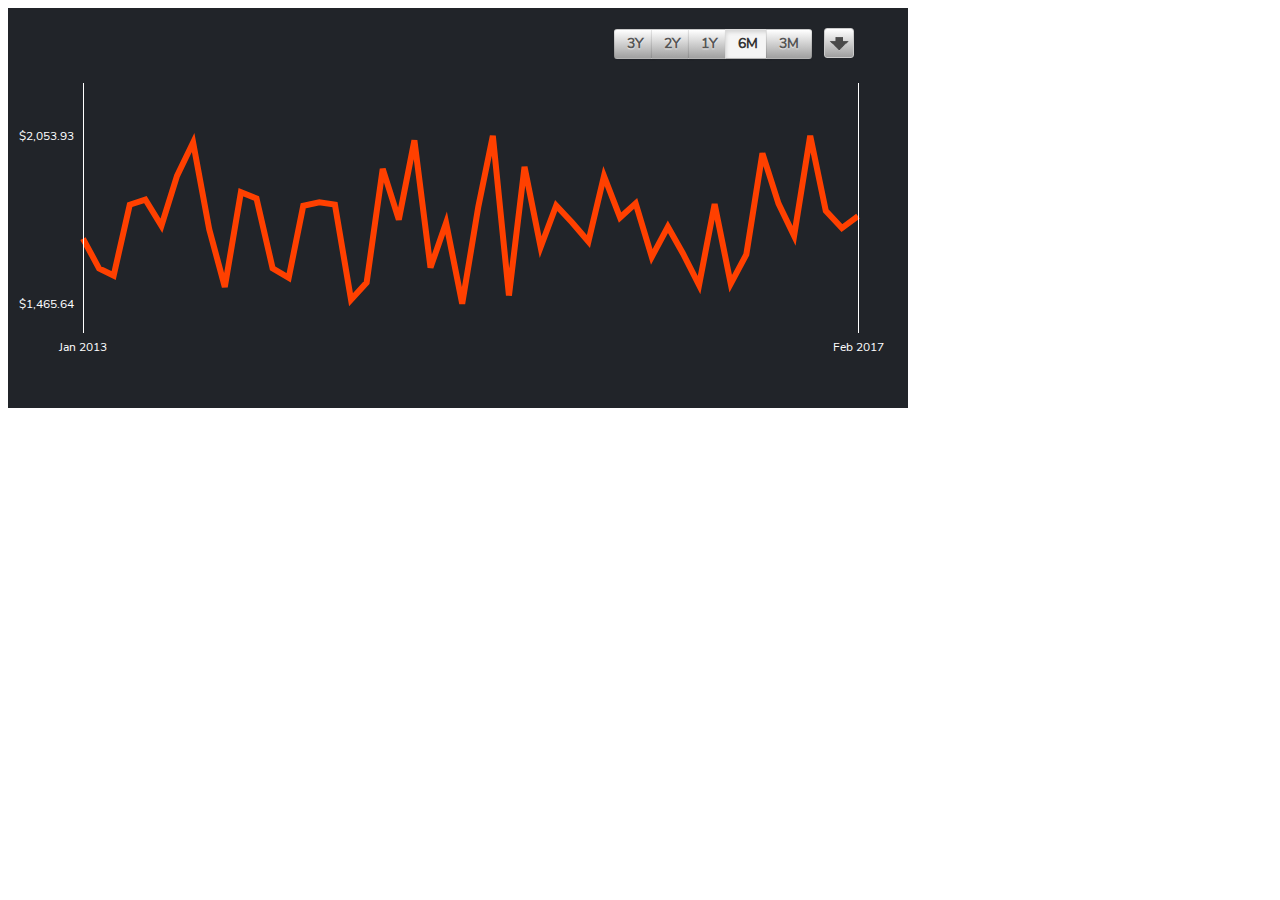
<file: d3/index.htm>
<!DOCTYPE html>
<meta charset="utf-8">
<head>
  <script src="./js/d3.v3.min.js"></script>
  <script src="./js/jquery.min.js"></script>
  <link rel="stylesheet" type="text/css" href="./css/styles.css" />
  <link href="./css/fonts/fonts.css" rel="stylesheet">
</head>

<body>
   <div class="period-selector">
      <input type="radio" name="aluminum" id="aluminum-3Y" value="36" />
      <label for="aluminum-3Y">3Y</label>
      <input type="radio" name="aluminum" id="aluminum-2Y" value="24" />
      <label for="aluminum-2Y">2Y</label>
      <input type="radio" name="aluminum" id="aluminum-1Y" value="12" />
      <label for="aluminum-1Y">1Y</label>
      <input type="radio" name="aluminum" id="aluminum-6M" value="6" checked />
      <label for="aluminum-6M">6M</label>
      <input type="radio" name="aluminum" id="aluminum-3M" value="3" />
      <label for="aluminum-3M">3M</label>
      <div data-metal="aluminum" class="download-button"></div>
    </div>


<!-- load the d3.js library -->

</body>

<script src="./js/app.js"></script>

</html>
</file>
<file: d3/css/styles.css>
body {
  font-family: 'Nunito Sans', sans-serif;
  font-size: 12px;
  position: relative;
}

.graph-svg-component {
  background-color: #212429;
  color: white;
}

path {
  stroke: #FF4000;
  stroke-width: 6;
  fill: none;
}

.axis.y path {
  fill: none;
  stroke: white;
  stroke-width: 1;
  shape-rendering: crispEdges;
}

.axis.x path {
  opacity: 0;
}

.axis {
  fill: white;
}

.dot {
  stroke: #FF4000;
  stroke-width: 6;
  fill: #212429;
  opacity: 0;
}

.overlay {
  fill: none;
  pointer-events: all;
}

.period-selector {
  position: absolute;
  left: 610px;
  top: 5%;
  z-index: 1;
}

.period-selector input[type=radio] {
  display:none;
}

.period-selector input[type=radio] + label {
  display:inline-block;
  margin: -26px -4px -4px -4px;
  padding: 4px 12px;-5px
  margin-bottom: 0;
  font-size: 14px;
  font-weight: bold;
  line-height: 20px;
  background-color:#e0e0e0;
  color: #555;
  text-align: center;
  text-shadow: 0 1px 1px rgba(255,255,255,0.75);
  vertical-align: middle;
  cursor: pointer;
  background-image: -moz-linear-gradient(top,#fff,#a0a0a0);
  background-image: -webkit-gradient(linear,0 0,0 100%,from(#fff),to(#a0a0a0));
  background-image: -webkit-linear-gradient(top,#fff,#a0a0a0);
  background-image: -o-linear-gradient(top,#fff,#a0a0a0);
  background-image: linear-gradient(to bottom,#fff,#a0a0a0);
  background-repeat: repeat-x;
  border: 1px solid #ccc;
  border-color: #a0a0a0 #a0a0a0 #bfbfbf;
  border-color: rgba(0,0,0,0.1) rgba(0,0,0,0.1) rgba(0,0,0,0.25);
  border-bottom-color: #b3b3b3;
  filter: progid:DXImageTransform.Microsoft.gradient(startColorstr='#ffffffff',endColorstr='#ffe6e6e6',GradientType=0);
  filter: progid:DXImageTransform.Microsoft.gradient(enabled=false);
  -webkit-box-shadow: inset 0 1px 0 rgba(255,255,255,0.2),0 1px 2px rgba(0,0,0,0.05);
  -moz-box-shadow: inset 0 1px 0 rgba(255,255,255,0.2),0 1px 2px rgba(0,0,0,0.05);
  box-shadow: inset 0 1px 0 rgba(255,255,255,0.2),0 1px 2px rgba(0,0,0,0.05);
}

.period-selector input[type=radio]:checked + label {
  background-image: none;
  outline: 0;
  color: #333;
  -webkit-box-shadow: inset 0 2px 4px rgba(0,0,0,0.15),0 1px 2px rgba(0,0,0,0.05);
  -moz-box-shadow: inset 0 2px 4px rgba(0,0,0,0.15),0 1px 2px rgba(0,0,0,0.05);
  box-shadow: inset 0 2px 4px rgba(0,0,0,0.15),0 1px 2px rgba(0,0,0,0.05);
  background-color: #f5f5f5;
}

.period-selector label:first-of-type {
  border-radius: 3px 0 0 3px;
}

.period-selector label:last-of-type {
  border-radius: 0 3px 3px 0;
}


div.tooltip {
  position: absolute;
  text-align: center;
  width: 60px;
  height: 28px;
  padding: 2px;
  font-size: 10px;
  background: lightsteelblue;
  border: 0px;
  pointer-events: none;
}


.custom-tooltip {
  position: absolute;
  font-family: 'Nunito Sans', sans-serif;
  color: white;
}

.custom-tooltip .price {
  background-color: #FF4000;
  padding: 5px 7px;
  white-space: nowrap;
  display: inline-block;
}

.custom-tooltip {

}
.custom-tooltip .date {
  background-color: rgba(33,36,41, 0.5);
  padding: 5px 7px;
  white-space: nowrap;
  display: inline-block;
}

.download-button {
  padding: 0;
  background-image: url("down-arrow40.png"), linear-gradient(to bottom, #fff, #a0a0a0);
  width: 28px;
  height: 28px;
  background-repeat: no-repeat;
  background-position: center;
  border-radius: 3px;
  display: inline-block;
  margin-left: 13px;
  outline: 0;
  color: #333;
  border: 1px solid #ccc;
}
</file>
<file: d3/css/fonts/fonts.css>
/* vietnamese */
@font-face {
  font-family: 'Nunito Sans';
  font-style: normal;
  font-weight: 400;
  src: local('Nunito Sans Regular'), local('NunitoSans-Regular'), url(./iJ4p9wO0GDKJ-D5teKuZqr6up8jxqWt8HVA3mDhkV_0.woff2) format('woff2');
  unicode-range: U+0102-0103, U+1EA0-1EF9, U+20AB;
}
/* latin-ext */
@font-face {
  font-family: 'Nunito Sans';
  font-style: normal;
  font-weight: 400;
  src: local('Nunito Sans Regular'), local('NunitoSans-Regular'), url(./iJ4p9wO0GDKJ-D5teKuZqiYE0-AqJ3nfInTTiDXDjU4.woff2) format('woff2');
  unicode-range: U+0100-024F, U+1E00-1EFF, U+20A0-20AB, U+20AD-20CF, U+2C60-2C7F, U+A720-A7FF;
}
/* latin */
@font-face {
  font-family: 'Nunito Sans';
  font-style: normal;
  font-weight: 400;
  src: local('Nunito Sans Regular'), local('NunitoSans-Regular'), url(./iJ4p9wO0GDKJ-D5teKuZqo4P5ICox8Kq3LLUNMylGO4.woff2) format('woff2');
  unicode-range: U+0000-00FF, U+0131, U+0152-0153, U+02C6, U+02DA, U+02DC, U+2000-206F, U+2074, U+20AC, U+2212, U+2215;
}
</file>
